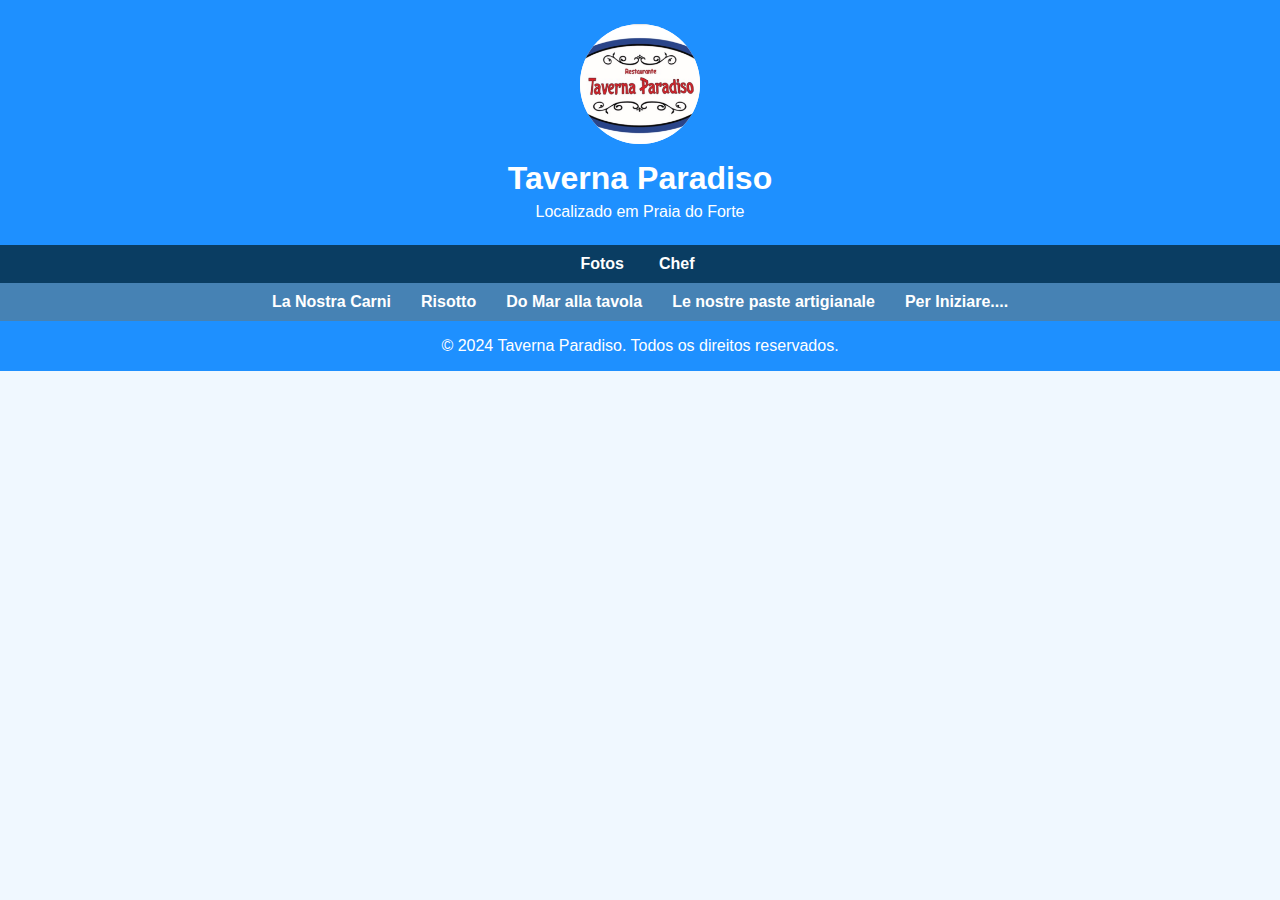
<file: index.html>
<!DOCTYPE html>
<html lang="pt-br">
<head>
    <meta charset="UTF-8">
    <meta name="viewport" content="width=device-width, initial-scale=1.0">
    <title>Cardápio - Taverna Paradiso</title>
    <link rel="stylesheet" href="styles.css">
</head>
<body>
    <header>
        <div class="logo-container">
            <img src="ftLogo/logo.png" alt="Logo do Restaurante">
        </div>
        <h1>Taverna Paradiso</h1>
        <p>Localizado em Praia do Forte</p>
    </header>
    <nav class="top-menu">
        <ul>
            <li><a href="fotos.html">Fotos</a></li>
            <li><a href="chef.html">Chef</a></li>
        </ul>
    </nav>
    <main>
        <nav>
            <ul>
                <li><a href="#Lanostracarni" class="menu-link">La Nostra Carni</a></li>
                <li><a href="#risotto" class="menu-link">Risotto</a></li>
                <li><a href="#DoMarallatavola" class="menu-link">Do Mar alla tavola</a></li>
                <li><a href="#Lenostrepasteartigianale" class="menu-link">Le nostre paste artigianale</a></li>
                <li><a href="#entradas-aperitivos" class="menu-link">Per Iniziare....</a></li>
               
            </ul>
        </nav>

         <!-- Lanostracarni -->
        <section id="Lanostracarni" class="menu-section">
            <h2>La nostra carni</h2>
        
            <!-- Prime rib (per due persone) -->
            <div class="menu-item">
                <h3>Prime Rib (per due persone)</h3>
                <p>Corte bovino com acompanhamento a escolha (risoto de funghi ou massa Alfredo)</p>
                <span>R$ 220,00</span>
            </div>
        
            <!-- Corte especial wagyu con Gnocchi di zucca alle mandole -->
            <div class="menu-item">
                <h3>Corte especial wagyu con Gnocchi di zucca alle mandole</h3>
                <p>Corte especial de wagyu com nhoque de abobora e fonduta de queijo</p>
                <span>R$ 180,00</span>
            </div>
        
            <!-- Scottadito con pasta all'alfredo -->
            <div class="menu-item">
                <h3>Scottadito con pasta all'alfredo</h3>
                <p>Carré de cordeiro e massa com molho Alfredo</p>
                <span>R$ 160,00</span>
            </div>
        
            <!-- Filetto grigliato con risotto ai funghi porcini -->
            <div class="menu-item">
                <h3>Filetto grigliato con risotto ai funghi porcini</h3>
                <p>Filé mignon grelhado com risoto de cogumelos porcini</p>
                <span>R$ 170,00</span>
            </div>
        
            <!-- Filetto con pasta all' alfredo -->
            <div class="menu-item">
                <h3>Filetto con pasta all' alfredo</h3>
                <p>Filé mignon e massa com molho alfredo</p>
                <span>R$ 140,00</span>
            </div>
        
            <!-- Filetto welligton con musseline di patate -->
            <div class="menu-item">
                <h3>Filetto welligton con musseline di patate</h3>
                <p>Filé mignon enrolado na massa folhada, recheada com musselina de batata</p>
                <span>R$ 190,00</span>
            </div>
        
            <!-- Tagliata alla rucola con spaghetti aglio e olio -->
            <div class="menu-item">
                <h3>Tagliata alla rucola con spaghetti aglio e olio</h3>
                <p>Filé mignon fatiado com alecrim e azeite balsâmico sobre cama de rúcula com espaguete com alho e azeite</p>
                <span>R$ 150,00</span>
            </div>
        
            <!-- Scaloppine ai funghi porcinni, gnocchi di patate con fonduta di formaggio -->
            <div class="menu-item">
                <h3>Scaloppine ai funghi porcinni, gnocchi di patate con fonduta di formaggio</h3>
                <p>Bife de filé mignon levemente empanado com molho de cogumelos porcini e nhoque de batata com fonduta de queijo</p>
                <span>R$ 140,00</span>
            </div>
        
            <!-- Anatra con le spezie e risotto de arancia -->
            <div class="menu-item">
                <h3>Anatra con le spezie e risotto de arancia</h3>
                <p>Peito de pato com especiarias e risotto de laranja</p>
                <span>R$ 150,00</span>
            </div>
        
            <!-- Classico piemontese Ossobuco con risotto alla milanese -->
            <div class="menu-item">
                <h3>Classico piemontese Ossobuco con risotto alla milanese</h3>
                <p>Ossobuco com risoto de linguiça e açafrão italiano</p>
                <span>R$ 150,00</span>
            </div>
        
            <!-- Spezzatino di carne con polenta bianca ou gialla e funghetto -->
            <div class="menu-item">
                <h3>Spezzatino di carne con polenta bianca ou gialla e funghetto</h3>
                <p>Cubos de carne com molho da casa e polenta branca ou amarela cremosa</p>
                <span>R$ 130,00</span>
            </div>
        </section>
        <!-- fim-->

        <!-- Risotto-->
        <section id="risotto" class="menu-section">
            <h2>Risotto</h2>

            <!-- Risotto di polipo -->
            <div class="menu-item">
                <h3>Risotto di polipo</h3>
                <p>Risoto de polvo</p>
                <span>R$ 140,00</span>
            </div>

            <!-- Risotto ai gamberi shimeji e brie -->
            <div class="menu-item">
                <h3>Risotto ai gamberi shimeji e brie</h3>
                <p>Risoto de camarão, shimeji e queijo brie</p>
                <span>R$ 150,00</span>
            </div>

            <!-- Risotto ai formaggio grana e aragosta -->
            <div class="menu-item">
                <h3>Risotto ai formaggio grana e aragosta</h3>
                <p>Risoto com queijo grana padano, lagosta temperada com manteiga ervas e alho</p>
                <span>R$ 180,00</span>
            </div>
        </section>
        <!--Fim-->

        <!-- Do Mar alla tavola -->
        <section id="DoMarallatavola" class="menu-section">
            <!-- Grigliate di mare -->
            <div class="menu-item">
                <h3>Grigliate di mare</h3>
                <p>Lulas, polvo e camarão com risoto de limão e legumes</p>
                <span>R$ 170,00</span>
            </div>

            <!-- Pesce grigliato con risotto di limone -->
            <div class="menu-item">
                <h3>Pesce grigliato con risotto di limone</h3>
                <p>Peixe grelhado com risoto de limão e legumes salteados</p>
                <span>R$ 160,00</span>
            </div>

            <!-- Tonno in crosta di sesamo con pure di wasabi -->
            <div class="menu-item">
                <h3>Tonno in crosta di sesamo con pure di wasabi</h3>
                <p>Atum grelhado em crosta de gergelim com purê de wasabi</p>
                <span>R$ 150,00</span>
            </div>

            <!-- Stravaganza -->
            <div class="menu-item">
                <h3>Stravaganza</h3>
                <p>Lagosta, camarão, polvo, lula, lagostim, mexilhões e legumes</p>
                <span>R$ 300,00</span>
            </div>
        </section>
        <!-- Fim-->

        <!-- Le nostre paste artigianale-->
        <section id="Lenostrepasteartigianale" class="menu-section">
        <h2>Le nostre paste artigianale</h2>

            <!-- Il ragù -->
            <div class="menu-item">
                <h3>Il ragù</h3>
                <p>Molho à bolonhesa</p>
                <span>R$ 110,00</span>
            </div>

            <!-- Ai frutti di mare -->
            <div class="menu-item">
                <h3>Ai frutti di mare</h3>
                <p>Com frutos do mar caseiros e salsa regada com vinho branco</p>
                <span>R$ 150,00</span>
            </div>

            <!-- Alla carbonara -->
            <div class="menu-item">
                <h3>Alla carbonara</h3>
                <p>Com creme de ovo, pecorino, bacon finalizado com ovo poche</p>
                <span>R$ 120,00</span>
            </div>

            <!-- Gamberi e aragosta al tartufo -->
            <div class="menu-item">
                <h3>Gamberi e aragosta al tartufo</h3>
                <p>Com camarão e lagosta, e manteiga de trufa branca</p>
                <span>R$ 180,00</span>
            </div>

            <!-- Alla amatriciana -->
            <div class="menu-item">
                <h3>Alla amatriciana</h3>
                <p>Molho de tomate caseiro, levemente apimentado com pancetta finalizado com salsinha e pecorino</p>
                <span>R$ 120,00</span>
            </div>

            <!-- In salsa di pomodori secchi -->
            <div class="menu-item">
                <h3>In salsa di pomodori secchi</h3>
                <p>Molho de tomate seco e mussarela de búfala</p>
                <span>R$ 130,00</span>
            </div>

            <!-- Panna e prosciutto con piselli -->
            <div class="menu-item">
                <h3>Panna e prosciutto con piselli</h3>
                <p>Presunto Parma com molho branco e ervilhas</p>
                <span>R$ 120,00</span>
            </div>

            <!-- Gamberi e salsa di pomodoro -->
            <div class="menu-item">
                <h3>Gamberi e salsa di pomodoro</h3>
                <p>Massa artesanal, camarão e molho de tomate</p>
                <span>R$ 140,00</span>
            </div>

            <!-- Ai gamberi con gorgonzola -->
            <div class="menu-item">
                <h3>Ai gamberi con gorgonzola</h3>
                <p>Camarão e gorgonzola</p>
                <span>R$ 150,00</span>
            </div>

            <!-- Ravioli mozzarella di búfala -->
            <div class="menu-item">
                <h3>Ravioli mozzarella di búfala</h3>
                <p>Recheado com mussarela de búfala, molho de tomate e manjericão</p>
                <span>R$ 120,00</span>
            </div>

            <!-- Ravioli al fenomeno -->
            <div class="menu-item">
                <h3>Ravioli al fenomeno</h3>
                <p>Ravioli de ricota com espinafre e molho de tomate com cogumelos</p>
                <span>R$ 140,00</span>
            </div>

            <!-- Al pesto e gamberi -->
            <div class="menu-item">
                <h3>Al pesto e gamberi</h3>
                <p>Pesto e camarão finalizado com pecorino</p>
                <span>R$ 150,00</span>
            </div>

            <!-- Ai gamberi e limone siciliano -->
            <div class="menu-item">
                <h3>Ai gamberi e limone siciliano</h3>
                <p>Aromatizado com limão siciliano e camarão</p>
                <span>R$ 140,00</span>
            </div>

            <!-- Nero di seppia con scampi allo zafferano -->
            <div class="menu-item">
                <h3>Nero di seppia con scampi allo zafferano</h3>
                <p>Tinta da lula com creme de açafrão italiano</p>
                <span>R$ 160,00</span>
            </div>

        </section>
        <!-- -->

        <section id="entradas-aperitivos" class="menu-section">
            <h2>Per Iniziare....</h2>
        
            <!-- Insalata di burrata -->
            <div class="menu-item">
                <h3>Insalata di burrata</h3>
                <p>Burrata com presunto Parma fatiado, salada orgânica, azeite de ervas, redução de balsâmico e pera caramelizada</p>
                <span>R$ 105,00</span>
            </div>
        
            <!-- Caprese Insalata -->
            <div class="menu-item">
                <h3>Caprese Insalata</h3>
                <p>Salada caprese, tomate, pesto e mussarela de búfala</p>
                <span>R$ 90,00</span>
            </div>
        
            <!-- Carpaccio di carne -->
            <div class="menu-item">
                <h3>Carpaccio di carne</h3>
                <p>Maravilhoso, fininho e fresco, filé mignon, lâmina de parmesão e rúcula</p>
                <span>R$ 95,00</span>
            </div>
        
            <!-- Steak Tartare -->
            <div class="menu-item">
                <h3>Steak Tartare</h3>
                <p>Filé mignon picado, especialmente temperado, com gema de ovo acompanhado</p>
                <span>R$ 110,00</span>
            </div>
        
            <!-- Gamberi aperitivi -->
            <div class="menu-item">
                <h3>Gamberi aperitivi</h3>
                <p>Aperitivo de camarão com cogumelos salteados</p>
                <span>R$ 150,00</span>
            </div>
        
            <!-- Polipo alla griglia con patate -->
            <div class="menu-item">
                <h3>Polipo alla griglia con patate</h3>
                <p>Polvo grelhado com batata e ervas</p>
                <span>R$ 160,00</span>
            </div>
        
            <!-- Ostriche gratinate o crudo -->
            <div class="menu-item">
                <h3>Ostriche gratinate o crudo</h3>
                <p>Ostras grelhadas com recheio de creme à base de queijo (06 uni) ou ostras cruas</p>
                <span>R$ 90,00</span>
            </div>
        
            <!-- Bruschetta tradizionale -->
            <div class="menu-item">
                <h3>Bruschetta tradizionale</h3>
                <p>(03) Sabores variados: tomate seco com rúcula, presunto Parma e tomate fresco</p>
                <span>R$ 90,00</span>
            </div>
        
            <!-- Melanzane alla parmigiana -->
            <div class="menu-item">
                <h3>Melanzane alla parmigiana</h3>
                <p>Parmegiana de berinjela com mussarela de búfala</p>
                <span>R$ 110,00</span>
            </div>
        
            <!-- Ceviche di pesce -->
            <div class="menu-item">
                <h3>Ceviche di pesce</h3>
                <p>Peixe branco com frutas cítricas limão e laranja, cebola roxa e salada orgânica</p>
                <span>R$ 100,00</span>
            </div>
        
            <!-- Filetto aperitivi -->
            <div class="menu-item">
                <h3>Filetto aperitivi</h3>
                <p>Filé mignon em cubos com molho especial</p>
                <span>R$ 120,00</span>
            </div>
        
            <!-- Guazzetto di cozze -->
            <div class="menu-item">
                <h3>Guazzetto di cozze</h3>
                <p>Caldeirada de mexilhões, flambada ao vinho branco com salsinha e tomate cereja</p>
                <span>R$ 120,00</span>
            </div>
        
            <!-- Patate fritte (french fries) -->
            <div class="menu-item">
                <h3>Patate fritte (french fries)</h3>
                <p>Batatas fritas</p>
                <span>R$ 35,00</span>
            </div>
        
            <!-- Focaccine -->
            <div class="menu-item">
                <h3>Focaccine</h3>
                <p>Cogumelos e mussarela</p>
                <span>R$ 50,00</span>
            </div>
        
            <!-- Linguiça artesanal e mussarela -->
            <div class="menu-item">
                <h3>Linguiça artesanal e mussarela</h3>
                <span>R$ 60,00</span>
            </div>
        
            <!-- Caprese -->
            <div class="menu-item">
                <h3>Caprese</h3>
                <span>R$ 55,00</span>
            </div>
        
        </section>
        



    </main>
    <footer>
        <p>&copy; 2024 Taverna Paradiso. Todos os direitos reservados.</p>
    </footer>
    <script src="script.js"></script>
</body>
</html>
</file>
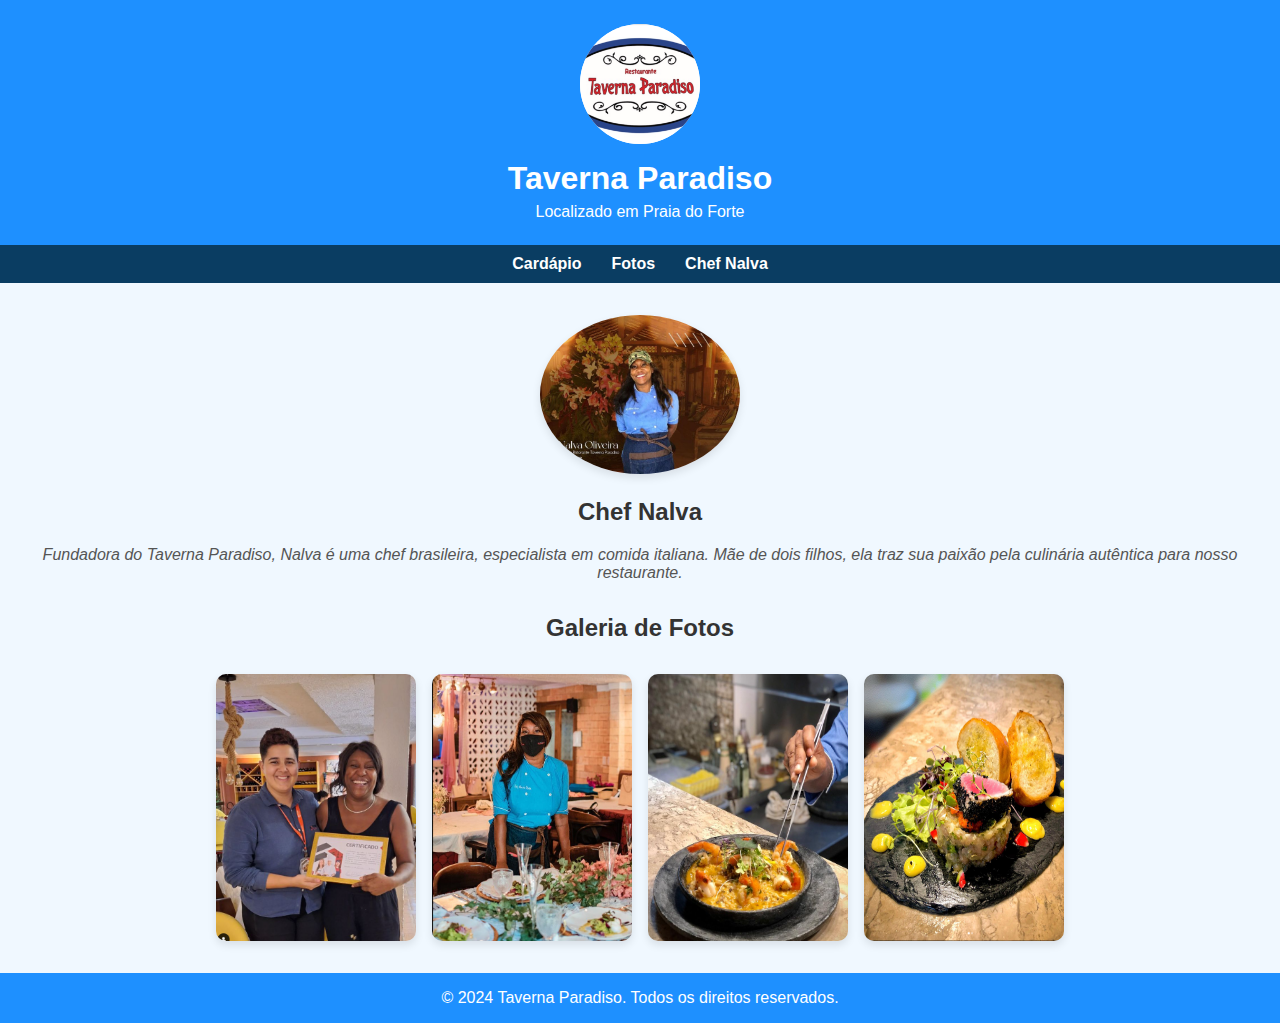
<file: chef.html>
<!DOCTYPE html>
<html lang="pt-br">
<head>
    <meta charset="UTF-8">
    <meta name="viewport" content="width=device-width, initial-scale=1.0">
    <title>Chef Nalva - Taverna Paradiso</title>
    <link rel="stylesheet" href="styles.css">
    <style>
        body {
            font-family: 'Arial', sans-serif;
            margin: 0;
            padding: 0;
            background-color: #f0f8ff;
            color: #333;
            display: flex;
            flex-direction: column;
            min-height: 100vh;
        }

        header {
            background-color: #1e90ff;
            color: white;
            text-align: center;
            padding: 1.5em 0;
            position: relative;
        }

        .logo-container {
            width: 120px;
            height: 120px;
            margin: 0 auto 15px;
            border-radius: 50%;
            overflow: hidden;
            background: white;
        }

        .logo-container img {
            width: 100%;
            height: 100%;
            object-fit: cover;
        }

        h1 {
            margin: 0.5em 0 0.2em 0;
        }

        p {
            margin: 0;
        }

        nav {
            background-color: #0a3d62; /* Tom de azul mais escuro */
            color: white;
            text-align: center;
            padding: 10px 0;
        }

        nav ul {
            list-style-type: none;
            padding: 0;
            margin: 0;
            display: flex;
            justify-content: center;
        }

        nav ul li {
            margin: 0 15px;
        }

        nav ul li a {
            color: white;
            text-decoration: none;
            font-weight: bold;
            transition: color 0.3s ease;
        }

        nav ul li a:hover {
            color: #ffeb3b;
        }

        main {
            flex: 1;
            text-align: center;
            padding: 2em;
        }

        .chef-intro {
            margin-bottom: 2em;
        }

        .chef-intro img {
            width: 200px; /* Ajuste o tamanho conforme necessário */
            height: auto;
            border-radius: 50%;
            box-shadow: 0 4px 8px rgba(0, 0, 0, 0.1);
            transition: transform 0.3s ease;
        }

        .chef-intro img:hover {
            transform: scale(1.1);
        }

        .chef-intro p {
            font-style: italic;
            margin-top: 1em;
            color: #555;
        }

        .photo-gallery {
            display: flex;
            justify-content: center;
            flex-wrap: wrap;
            gap: 1em;
            margin-top: 2em;
        }

        .photo-gallery img {
            width: 200px; /* Ajuste o tamanho conforme necessário */
            height: auto;
            border-radius: 10px;
            box-shadow: 0 4px 8px rgba(0, 0, 0, 0.1);
            transition: transform 0.3s ease;
            cursor: pointer;
        }

        .photo-gallery img:hover {
            transform: scale(1.05);
        }

        footer {
            background-color: #1e90ff;
            color: white;
            text-align: center;
            padding: 1em 0;
        }

        @keyframes fadeIn {
            from {
                opacity: 0;
            }
            to {
                opacity: 1;
            }
        }
    </style>
</head>
<body>
    <header>
        <div class="logo-container">
            <img src="ftLogo/logo.png" alt="Logo do Restaurante">
        </div>
        <h1>Taverna Paradiso</h1>
        <p>Localizado em Praia do Forte</p>
    </header>

    <nav>
        <ul>
            <li><a href="index.html">Cardápio</a></li>
            <li><a href="fotos.html">Fotos</a></li>
            <li><a href="nalva.html">Chef Nalva</a></li>
        </ul>
    </nav>

    <main>
        <section class="chef-intro">
            <img src="ftNalva/n1.png" alt="Foto de Nalva">
            <h2>Chef Nalva</h2>
            <p>Fundadora do Taverna Paradiso, Nalva é uma chef brasileira, especialista em comida italiana. Mãe de dois filhos, ela traz sua paixão pela culinária autêntica para nosso restaurante.</p>
        </section>

        <h2>Galeria de Fotos</h2>
        <div class="photo-gallery">
            <img src="ftNalva/n2.png" alt="Foto 2">
            <img src="ftNalva/n3.png" alt="Foto 3">
            <img src="ftNalva/n4.png" alt="Foto 4">
            <img src="ftNalva/n5.png" alt="Foto 5">
            
            <!-- Adicione mais fotos conforme necessário -->
        </div>
    </main>

    <footer>
        <p>&copy; 2024 Taverna Paradiso. Todos os direitos reservados.</p>
    </footer>

    <script src="script.js"></script>
</body>
</html>
</file>
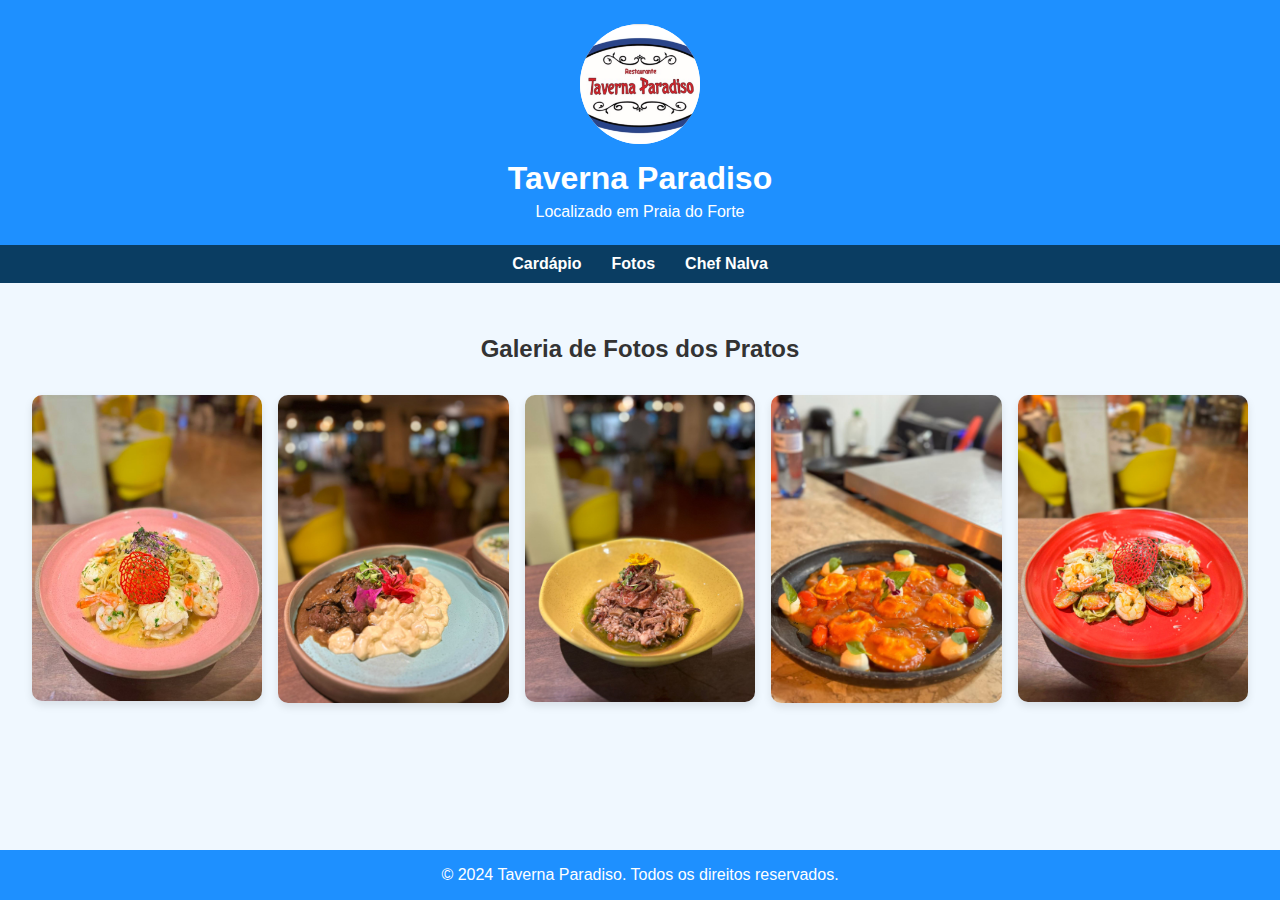
<file: fotos.html>
<!DOCTYPE html>
<html lang="pt-br">
<head>
    <meta charset="UTF-8">
    <meta name="viewport" content="width=device-width, initial-scale=1.0">
    <title>Fotos - Taverna Paradiso</title>
    <link rel="stylesheet" href="styles.css">
    <style>
        body {
            font-family: 'Arial', sans-serif;
            margin: 0;
            padding: 0;
            background-color: #f0f8ff;
            color: #333;
            display: flex;
            flex-direction: column;
            min-height: 100vh;
        }

        header {
            background-color: #1e90ff;
            color: white;
            text-align: center;
            padding: 1.5em 0;
            position: relative;
        }

        .logo-container {
            width: 120px;
            height: 120px;
            margin: 0 auto 15px;
            border-radius: 50%;
            overflow: hidden;
            background: white;
        }

        .logo-container img {
            width: 100%;
            height: 100%;
            object-fit: cover;
        }

        h1 {
            margin: 0.5em 0 0.2em 0;
        }

        p {
            margin: 0;
        }

        nav {
            background-color: #0a3d62; /* Tom de azul mais escuro */
            color: white;
            text-align: center;
            padding: 10px 0;
        }

        nav ul {
            list-style-type: none;
            padding: 0;
            margin: 0;
            display: flex;
            justify-content: center;
        }

        nav ul li {
            margin: 0 15px;
        }

        nav ul li a {
            color: white;
            text-decoration: none;
            font-weight: bold;
            transition: color 0.3s ease;
        }

        nav ul li a:hover {
            color: #ffeb3b;
        }

        main {
            flex: 1;
            text-align: center;
            padding: 2em;
        }

        .photo-gallery {
            display: grid;
            grid-template-columns: repeat(auto-fit, minmax(200px, 1fr));
            gap: 1em;
            margin-top: 2em;
        }

        .photo-gallery img {
            width: 100%;
            height: auto;
            border-radius: 10px;
            box-shadow: 0 4px 8px rgba(0, 0, 0, 0.1);
            transition: transform 0.3s ease;
            cursor: pointer;
        }

        .photo-gallery img:hover {
            transform: scale(1.05);
        }

        .photo-description {
            margin-top: 1em;
            text-align: left;
            opacity: 0;
            transition: opacity 0.3s ease;
        }

        .photo-description h3 {
            color: #1e90ff;
            margin-bottom: 0.5em;
        }

        .photo-description p {
            margin: 0;
        }

        .photo-gallery div:hover .photo-description {
            opacity: 1;
        }

        footer {
            background-color: #1e90ff;
            color: white;
            text-align: center;
            padding: 1em 0;
        }

        @keyframes fadeIn {
            from {
                opacity: 0;
            }
            to {
                opacity: 1;
            }
        }
    </style>
</head>
<body>
    <header>
        <div class="logo-container">
            <img src="ftLogo/logo.png" alt="Logo do Restaurante">
        </div>
        <h1>Taverna Paradiso</h1>
        <p>Localizado em Praia do Forte</p>
    </header>

    <nav>
        <ul>
            <li><a href="index.html">Cardápio</a></li>
            <li><a href="fotos.html">Fotos</a></li>
            <li><a href="chef.html">Chef Nalva</a></li>
        </ul>
    </nav>

    <main>
        <h2>Galeria de Fotos dos Pratos</h2>
        <div class="photo-gallery">
            <div>
                <img src="ftPrato/Prato1.jpeg" alt="Prato 1">
                <div class="photo-description">
                    <h3>Prato 1</h3>
                    <p>Descrição detalhada do prato 1.</p>
                </div>
            </div>
            <div>
                <img src="ftPrato/Prato2.jpeg" alt="Prato 2">
                <div class="photo-description">
                    <h3>Prato 2</h3>
                    <p>Descrição detalhada do prato 2.</p>
                </div>
            </div>
            <div>
                <img src="ftPrato/Prato3.jpeg" alt="Prato 3">
                <div class="photo-description">
                    <h3>Prato 3</h3>
                    <p>Descrição detalhada do prato 3.</p>
                </div>
            </div>
            <div>
                <img src="ftPrato/Prato4.jpeg" alt="Prato 4">
                <div class="photo-description">
                    <h3>Prato 4</h3>
                    <p>Descrição detalhada do prato 4.</p>
                </div>
            </div>
            <div>
                <img src="ftPrato/Prato5.jpeg" alt="Prato 5">
                <div class="photo-description">
                    <h3>Prato 5</h3>
                    <p>Descrição detalhada do prato 5.</p>
                </div>
            </div>
        </div>
    </main>

    <footer>
        <p>&copy; 2024 Taverna Paradiso. Todos os direitos reservados.</p>
    </footer>

    <script src="script.js"></script>
</body>
</html>
</file>
<file: styles.css>
body {
    font-family: 'Arial', sans-serif;
    margin: 0;
    padding: 0;
    background-color: #f0f8ff;
    color: #333;
    display: flex;
    flex-direction: column;
    min-height: 100vh;
}

header {
    background-color: #1e90ff;
    color: white;
    text-align: center;
    padding: 1.5em 0;
    position: relative;
}

.logo-container {
    width: 120px;
    height: 120px;
    margin: 0 auto 15px;
    border-radius: 50%;
    overflow: hidden;
    background: white;
}

.logo-container img {
    width: 100%;
    height: 100%;
    object-fit: cover;
}

h1 {
    margin: 0.5em 0 0.2em 0;
}

p {
    margin: 0;
}

nav {
    background-color: #4682b4;
    padding: 10px 0;
}

nav ul {
    list-style-type: none;
    padding: 0;
    margin: 0;
    display: flex;
    justify-content: center;
}

nav ul li {
    margin: 0 15px;
}

nav ul li a {
    color: white;
    text-decoration: none;
    font-weight: bold;
    transition: color 0.3s ease;
}

nav ul li a:hover {
    color: #ffeb3b;
}

.menu-section {
    display: none;
    padding: 2em;
    animation: fadeIn 0.5s ease-in-out;
}

.menu-section.active {
    display: block;
}

.menu-item {
    background-color: #e6f7ff;
    border: 1px solid #b3d8ff;
    padding: 1.5em;
    margin-bottom: 1.5em;
    border-radius: 10px;
    transition: transform 0.3s ease, box-shadow 0.3s ease;
    cursor: pointer;
}

.menu-item:hover {
    transform: scale(1.05);
    box-shadow: 0 4px 8px rgba(0, 0, 0, 0.1);
}

.menu-item h3 {
    margin: 0 0 0.5em 0;
    color: #1e90ff;
}

.menu-item p {
    margin: 0 0 1em 0;
}

.menu-item span {
    font-weight: bold;
    color: #1e90ff;
}

footer {
    background-color: #1e90ff;
    color: white;
    text-align: center;
    padding: 1em 0;
}

.top-menu {
    background-color: #0a3d62; /* Azul mais escuro para o menu especial */
    padding: 10px 0;
    text-align: center;
    position: relative;
    z-index: 1000; /* Garante que o menu especial fique acima do conteúdo abaixo */
}

.top-menu ul {
    list-style-type: none;
    padding: 0;
    margin: 0;
}

.top-menu ul li {
    display: inline;
    margin-right: 20px;
}

.top-menu ul li a {
    color: white;
    text-decoration: none;
    font-weight: bold;
    transition: color 0.3s ease;
}

.top-menu ul li a:hover {
    color: #3366ff; /* Azul claro ao passar o mouse */
}

@keyframes fadeIn {
    from {
        opacity: 0;
    }
    to {
        opacity: 1;
    }
}
</file>
